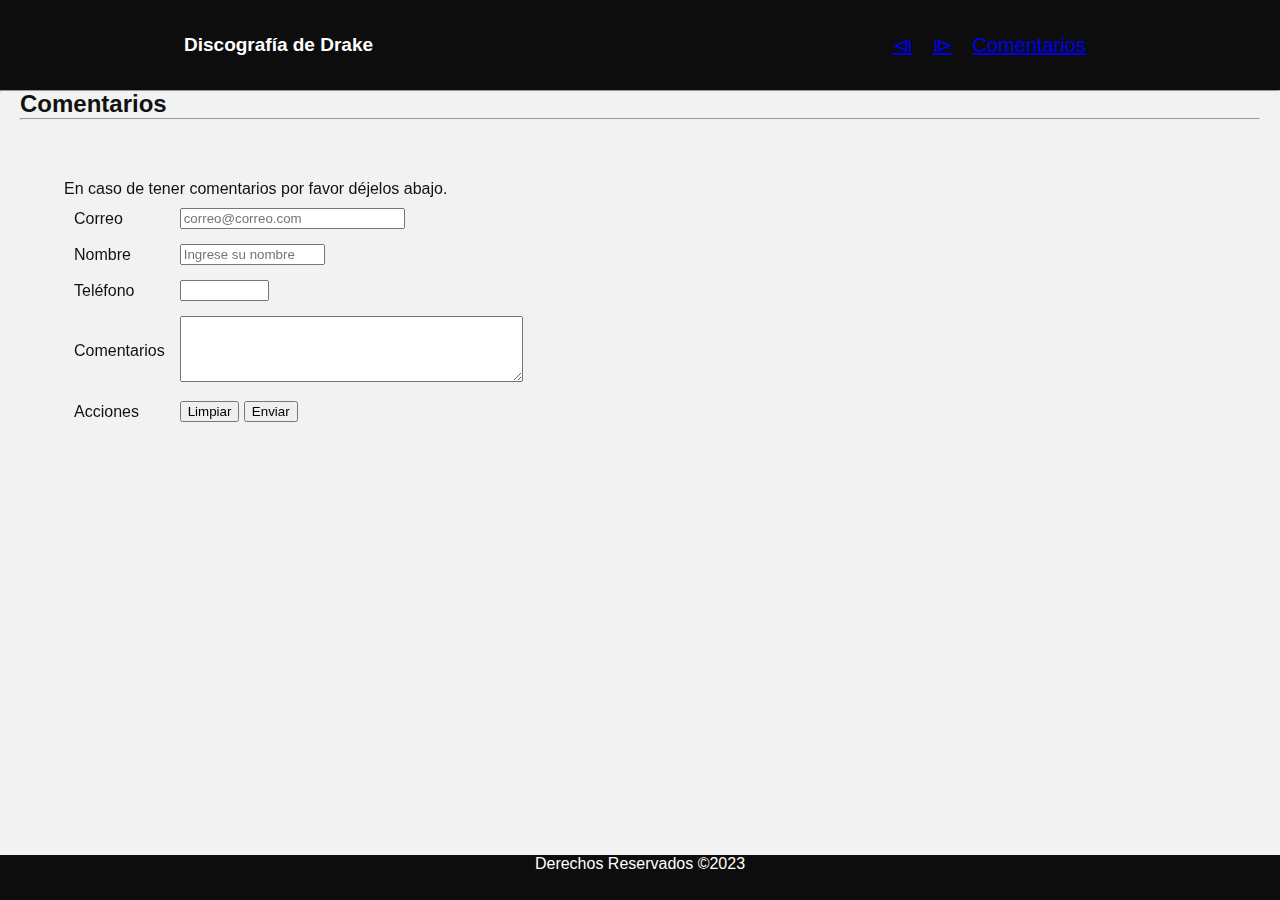
<file: src/main/resources/static/comentarios.html>
<!DOCTYPE html>
<!--
-->
<html>
    <head>
        <meta charset="UTF-8">
        <meta name="viewport" content="width=device-width, initial-scale=1.0">
        <title>Discografía Drake</title>
        <link href="css/estilos.css" rel="stylesheet" type="text/css"/>
    </head>
    <body>
        <header class="header">
            <nav class="nav">
                <a href="index.html" class="logo nav-link">Discografía de Drake</a>
                <ul class="nav-menu">
                    <li class="nav-menu-item"><a class="nav-menu-link" href="for_all_the_dogs.html">&LeftTriangleBar;</a></li>
                    <li class="nav-menu-item"><a class="nav-menu-link" href="care_package.html">&RightTriangleBar;</a></li>
                    <li class="nav-menu-item"><a class="nav-menu-link" href="comentarios.html">Comentarios</a></li>
                </ul>
            </nav>
            <hr>
        </header>
        <h2>Comentarios</h2> 
        <section class="section">
            <article>
                <form action="cliente/registro">
                    <p>En caso de tener comentarios por favor déjelos abajo.</p>
                    <table border="0" cellspacing="5" cellpadding="5">
                        <tbody>
                            <tr>
                                <td>Correo</td>
                                <td><input type="email" name="usuario" placeholder="correo@correo.com" size="25" /></td>
                            </tr>
                            <tr>
                                <td>Nombre</td>
                                <td><input type="text" name="nombre" placeholder="Ingrese su nombre" size="15" /></td>
                            </tr>
                            <tr>
                                <td>Teléfono</td>
                                <td><input type="tel" name="telefono" size="8" /></td>
                            </tr>
                            <tr>
                                <td>Comentarios</td>
                                <td><textarea name="direccion" rows="4" cols="40">
                                    </textarea></td>
                            </tr>
                            <tr>
                                <td>Acciones</td>
                                <td><input type="reset" value="Limpiar" />
                                    <input type="submit" value="Enviar" />
                                </td>
                            </tr>
                        </tbody>
                    </table>
                </form>
            </article>
        </section>
        <hr>
        <br>
        <footer class="footer">
            <p>Derechos Reservados &COPY;2023</p>
        </footer>
    </body>
</html>
</file>
<file: src/main/resources/static/css/estilos.css>
/*
Click nbfs://nbhost/SystemFileSystem/Templates/Licenses/license-default.txt to change this license
Click nbfs://nbhost/SystemFileSystem/Templates/Other/CascadeStyleSheet.css to edit this template
*/
/* 
    Created on : 22 sept 2023, 00:38:23
    Author     : joses
*/

/* Estilo para el Home */
*{
    box-sizing: border-box;
    margin: 0;
}

body{
    font-family: sans-serif;
    padding: 7% 20px 0;
    background-color: #f2f2f2;
    color: #111111;
}

.description{
    margin-top: 1%;
}

.main-text{
    text-align: center;
    width: 80%;
    margin-left: 10%;
}

.tabla{
    width: 100%;
    text-align: center;
}

.header{
    position: fixed;
    top: 0;
    left: 0;
    width: 100%;
    height: 10%;
    background-color: #0d0d0d;
}

.section{
    position: fixed;
    top: 20%;
    left: 5%;
    width: 80%;
    height: 75%;
    overflow-y: scroll;
}

.footer{
    position: fixed;
    bottom: 0;
    left: 0;
    width: 100%;
    height: 5%;
    background-color: #0d0d0d;
    text-align: center;
    color: white;
}

.logo{
    font-size: 19px;
    font-weight: bold;
    padding: 0 40px;
    line-height: 90px;
}

.nav{
    display: flex;
    justify-content: space-between;
    max-width: 992px;
    margin: 0 auto;
}

.nav-link{
    color: white;
    text-decoration: none;
}

.nav-menu{
    display: flex;
    margin-right: 40px;
    list-style: none;
}

.nav-menu-link{
    font-size: 20px;
    margin: 0 10px;
    line-height: 90px;
    width: max-content;
}

.nav-menu-item{
    color: white;
    text-decoration: none;
}
</file>
